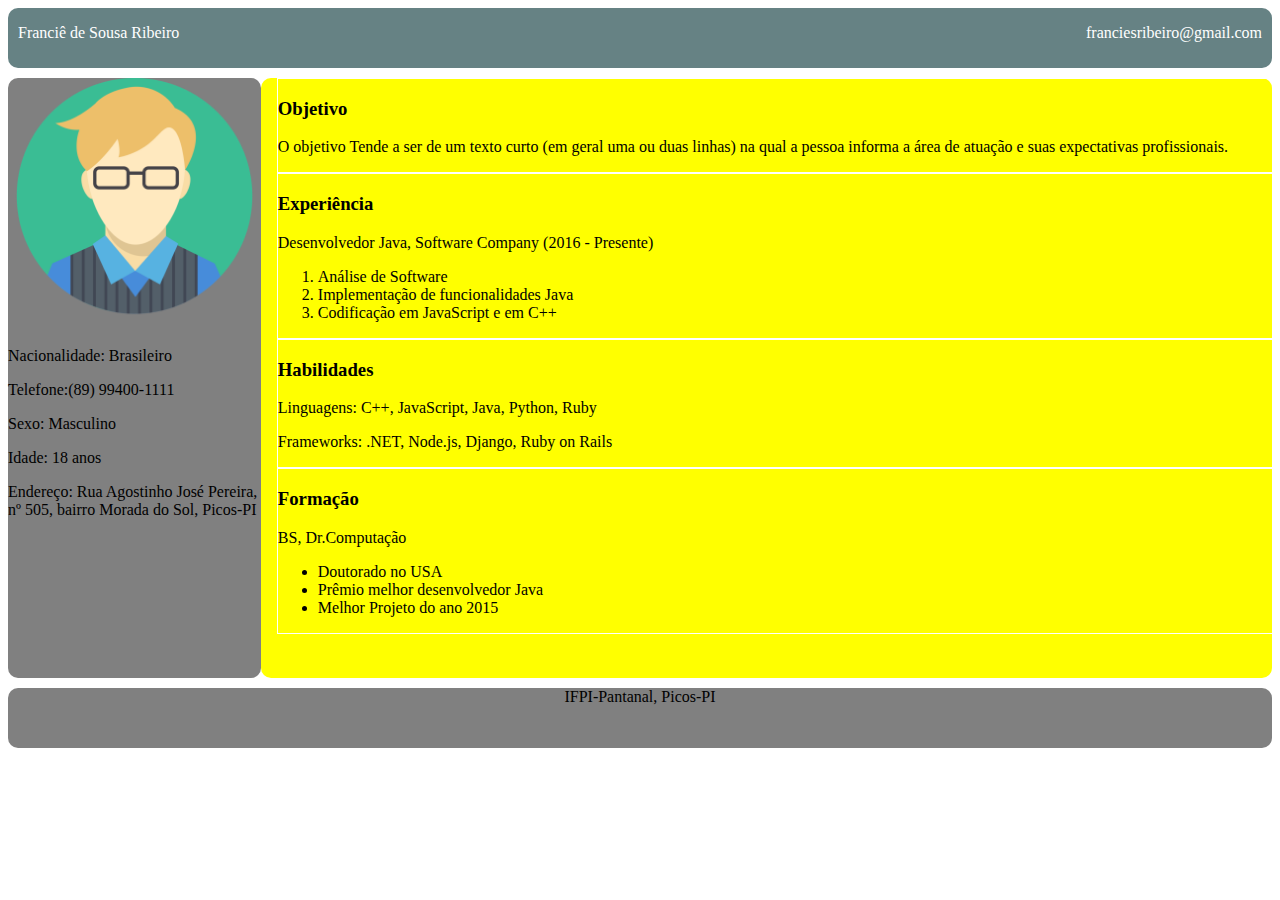
<file: index.html>
<!DOCTYPE html>
<html>

<head>
    <meta charset="UTF-8">
    <title>Introdução a CSS</title>
    <link href="css/estilo.css" rel="stylesheet">
</head>

<body>


    <header>
        <p class="esquerda"> Franciê de Sousa Ribeiro</p>
        <p class="direita"> franciesribeiro@gmail.com</p>
    </header>
    <aside>


        <img src="img/homem.png">
        <p>Nacionalidade: Brasileiro</p>
        <p>Telefone:(89) 99400-1111</p>
        <p>Sexo: Masculino</p>
        <p>Idade: 18 anos</p>
        <p>Endereço: Rua Agostinho José Pereira, nº 505, bairro Morada do Sol, Picos-PI</p>
    </aside>
    <main>
        <section>
            <p>
                <h3>Objetivo</h3>O objetivo Tende a ser de um texto curto (em geral uma ou duas linhas) na qual a pessoa informa
                a área de atuação e suas expectativas profissionais.</p>
        </section>
        <section>
            <p>
                <h3>Experiência</h3>Desenvolvedor Java, Software Company (2016 - Presente)
                <br>
                <ol>
                    <li>Análise de Software</li>
                    <li>Implementação de funcionalidades Java</li>
                    <li>Codificação em JavaScript e em C++</li>
            </p>
        </section>
        <section>
            <p>
                <h3>Habilidades</h3>Linguagens: C++, JavaScript, Java, Python, Ruby</p>
            <p>Frameworks: .NET, Node.js, Django, Ruby on Rails</p>
        </section>
        <section>
            <p>
                <h3>Formação</h3>BS, Dr.Computação
                <br>
                <ul>
                    <li>Doutorado no USA</li>
                    <li>Prêmio melhor desenvolvedor Java</li>
                    <li>Melhor Projeto do ano 2015</li>
            </p>
            </ul>
        </section>


    </main>
    <footer>
        <p>IFPI-Pantanal, Picos-PI</p>
    </footer>
</body>

</html>
</file>
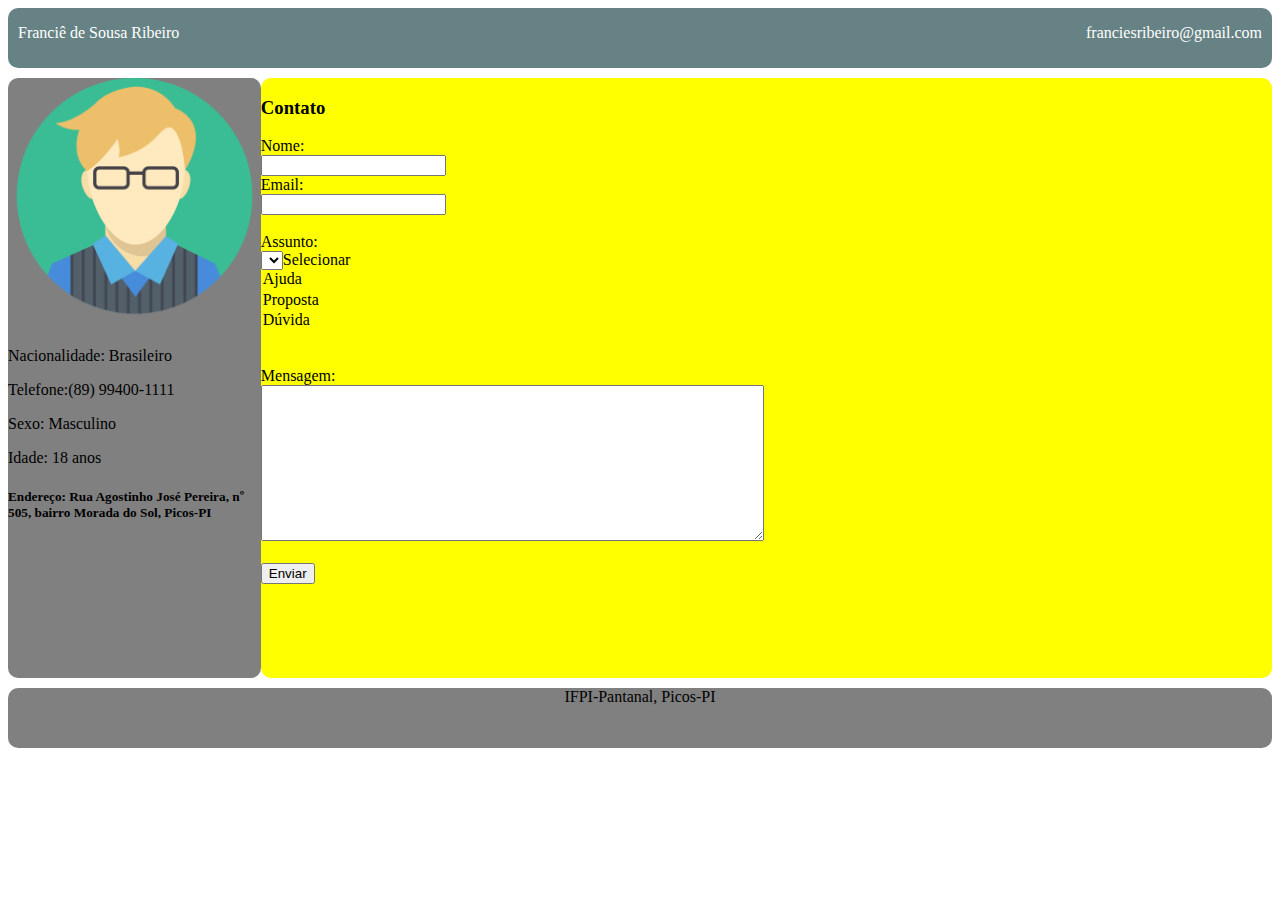
<file: contato.html>
<!DOCTYPE html>
<html>

<head>
    <meta charset="UTF-8">
    <title>Introdução a CSS</title>
    <link href="css/estilo.css" rel="stylesheet">
</head>

<body>


    <header>
        <p class="esquerda"> Franciê de Sousa Ribeiro</p>
        <p class="direita"> franciesribeiro@gmail.com</p>
    </header>
    <aside>


        <img src="img/homem.png">
        <p>Nacionalidade: Brasileiro</p>
        <p>Telefone:(89) 99400-1111</p>
        <p>Sexo: Masculino</p>
        <p>Idade: 18 anos</p>
        <p><h5>Endereço: Rua Agostinho José Pereira, nº 505, bairro Morada do Sol, Picos-PI</h5></p>
    </aside>
    <main>

         <h3 class="text-centro">Contato</h3>
         <form> 
             Nome:<br>
       <input required type="text" name="firstname"><br>
       Email:<br>
       <input required type="text" name="lastname"><br><br>
       Assunto:<br>
       <select name="Assunto">
       <select name="SL">Selecionar</option>
       <option value="AJ">Ajuda</option>
       <option value="PP">Proposta</option>
       <option value="Dv">Dúvida</option>
       </select><br><br>
       Mensagem:<br>
       <textarea required name="Mensagem" cols="60" rows="10"></textarea><br><br>
       <input type="submit" value="Enviar">

       </form>
       
    </main>
    <footer>
        <p>IFPI-Pantanal, Picos-PI</p>
    </footer>
</body>
</html>
</file>
<file: css/estilo.css>
header{
    background: #668284;
    height: 60px;
    color: white;
    padding: 0 10px;
    border-radius: 10px;
}
.esquerda{
    float: left;
}

.direita{
    float: right;
}


img {
    vertical-align: top;
    max-width: 100%;
}
aside{
    background: gray;
    height: 600px;
    width: 20%;
    float: left;
    border-radius: 10px;
}
main{
    background: yellow;
    height: 600px;
    width: 80%;
    float: right;
    border-radius: 10px;
}
section{
    border: 1px solid white;
    min-height: 100 px;
    display: inline-block;
    margin: 0 16px;
    width: 100%;
}
footer{
    background: gray;
    height: 60px;
    text-align: center;
    border-radius: 10px;
    clear: both;
}
body{
    font-family: "Times new Roman", Times, serif;
}
header, nav, main{
    margin-bottom: 10px;
}
</file>
